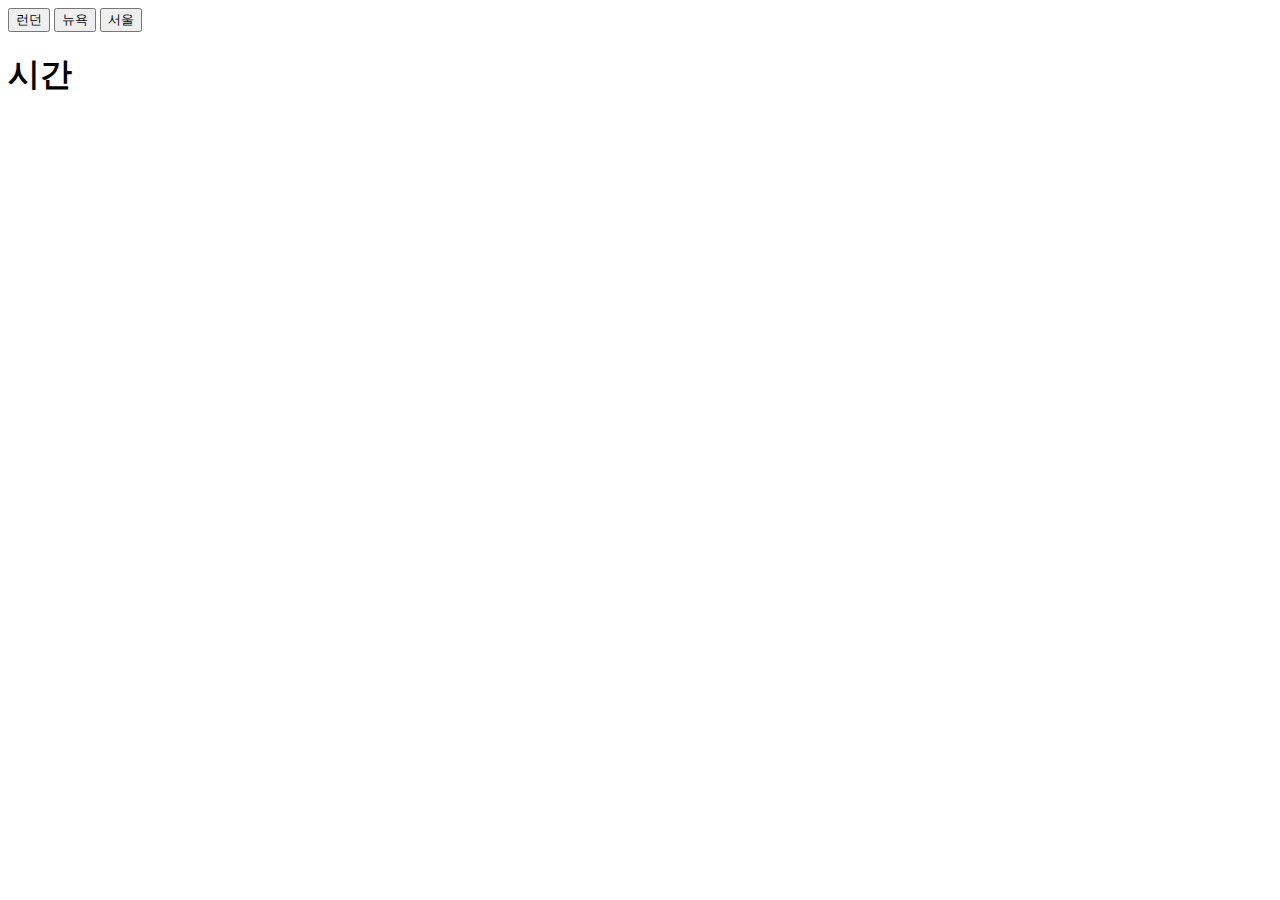
<file: class2/index.html>
<html>
    <head>
        <title>타이틀</title>
    </head>
    <body>
        <div>
            <!-- <button onclick="setCountryLondon()">런던</button>
            <button onclick="setCountryNewYork()">뉴욕</button>
            <button onclick="setCountrySeoul()">서울</button> -->
            <button id="london" onclick="setTime(event)">런던</button>
            <button id="newyork" onclick="setTime(event)">뉴욕</button>
            <button id="seoul" onclick="setTime(event)">서울</button>
        </div>
        <h1 id="time">시간</h1>
    </body>
    <script src="script.js"></script>
</html>
</file>
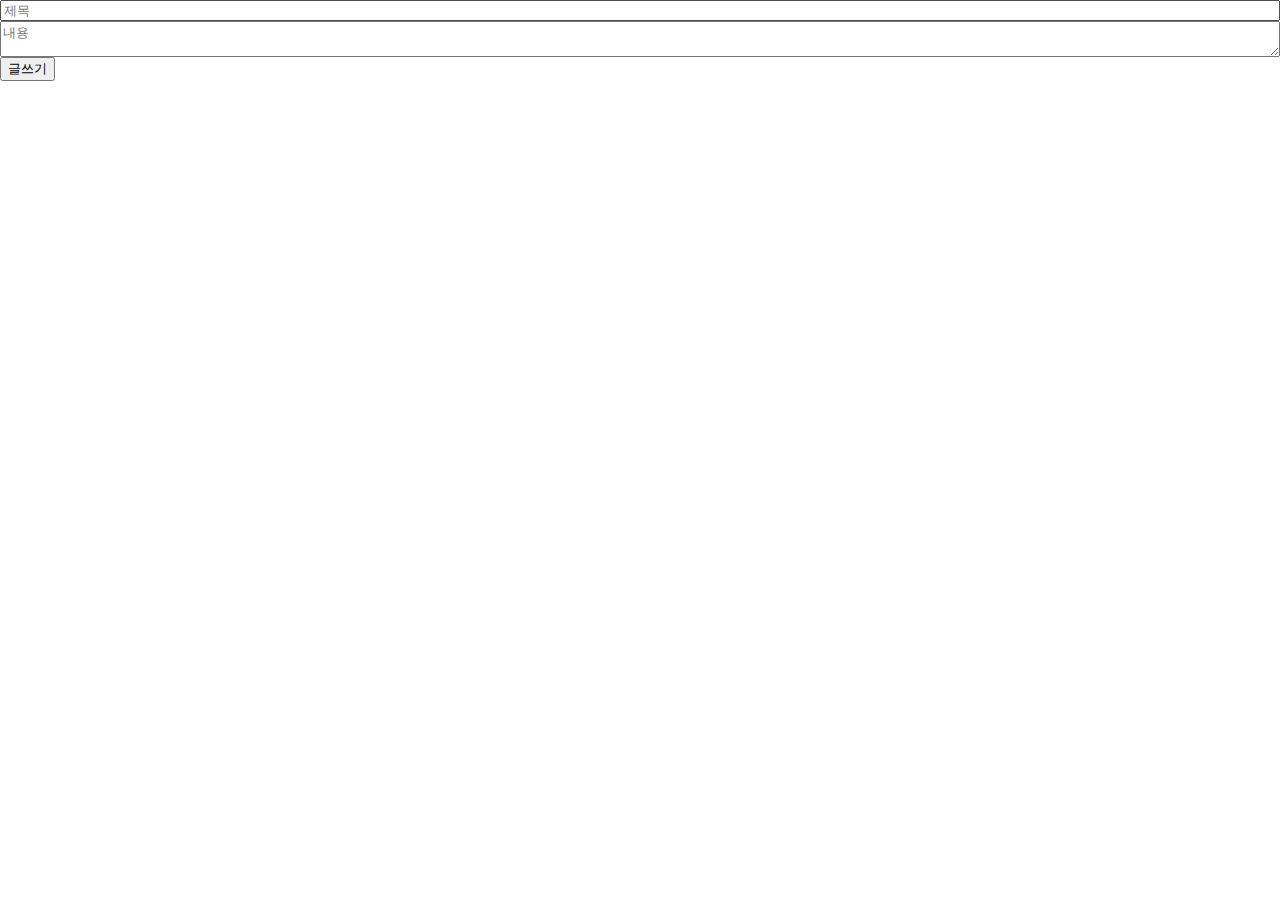
<file: class3/index.html>
<head>
    <link rel="stylesheet" href="style.css"/>
    <title>타이틀</title>
</head>
<body>
    <div style="display: flex; flex-direction: column;">
        <input id="title" placeholder="제목"/>
        <textarea id="body" placeholder="내용"></textarea>
    </div>
    <button>글쓰기</button>
</body>
<script src="script.js"></script>
</html>
<!-- <html>
    <head>
        <title>타이틀</title>
    </head>
    <body>
        <div>
            <button id="london" onclick="showInfo(event)">런던</button>
            <button id="newyork" onclick="showInfo(event)">뉴욕</button>
            <button id="seoul" onclick="showInfo(event)">서울</button>
        </div>
        <div id="country"></div>
    </body>
    <script src="script.js"></script>
</html> -->
</file>
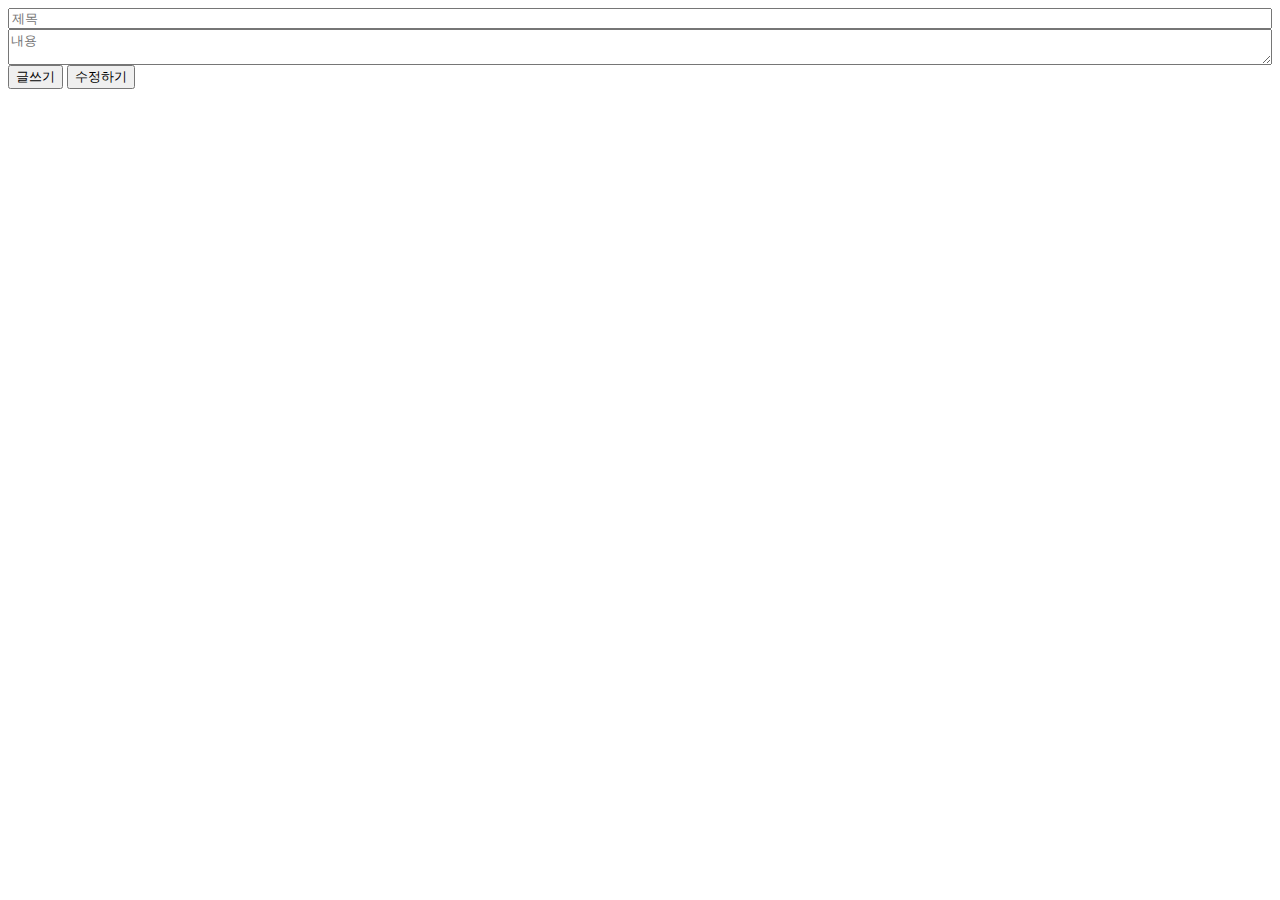
<file: class4/index.html>
<head>
    <title>타이틀</title>
</head>
<body>
    <div style="display: flex; flex-direction: column;">
        <input id="title" placeholder="제목"/>
        <textarea id="content" placeholder="내용"></textarea>
    </div>
    <button onclick="submitArticle()">글쓰기</button>
    <button onclick="modifyArticle()">수정하기</button>

</body>
<script src="script.js"></script>
</html>
</file>
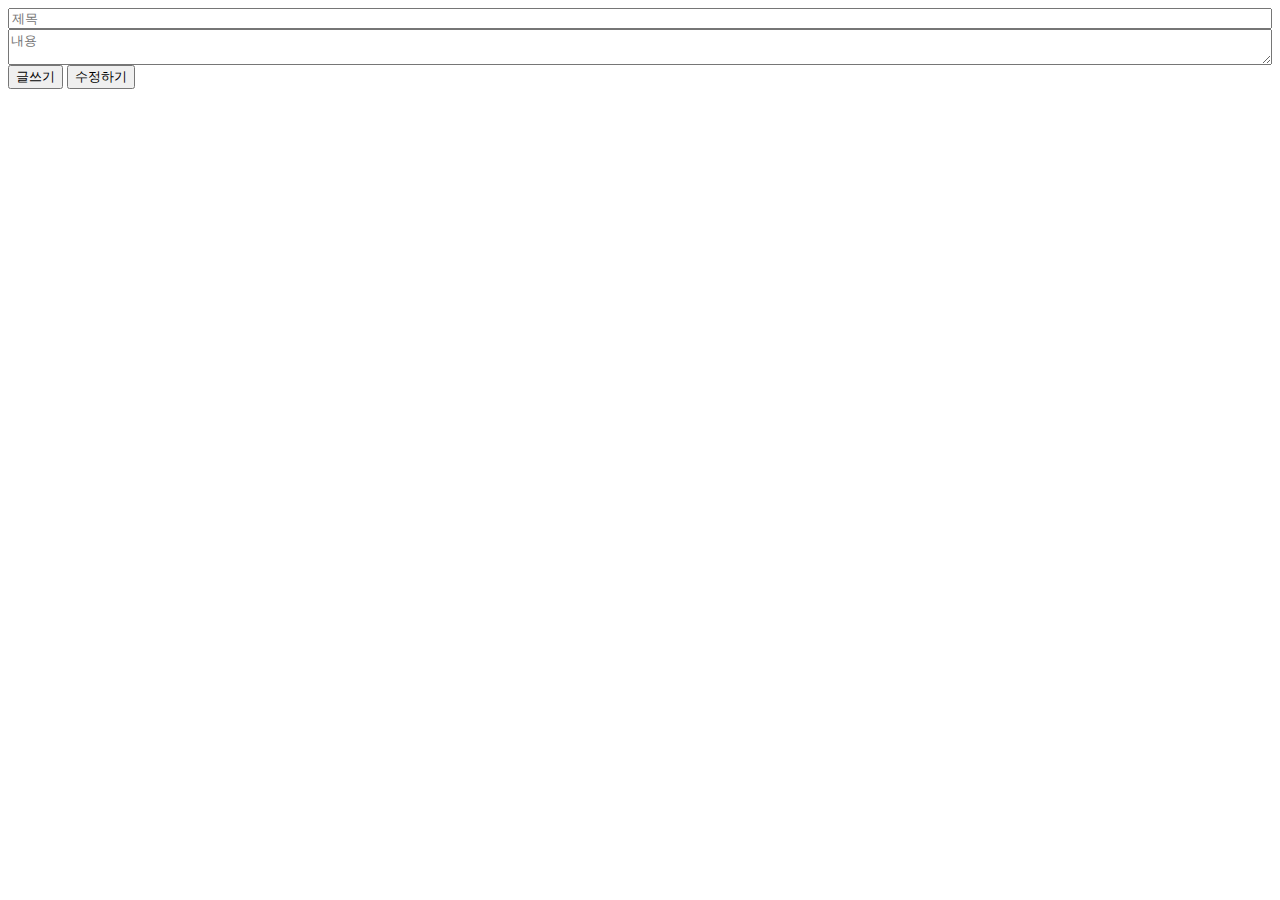
<file: class4/put.html>
<head>
    <title>타이틀</title>
</head>
<body>
    <div style="display: flex; flex-direction: column;">
        <input id="title" placeholder="제목"/>
        <textarea id="content" placeholder="내용"></textarea>
    </div>
    <button onclick="submitArticle()">글쓰기</button>
    <button onclick="modifyArticle()">수정하기</button>

</body>
<script src="put.js"></script>
</html>
</file>
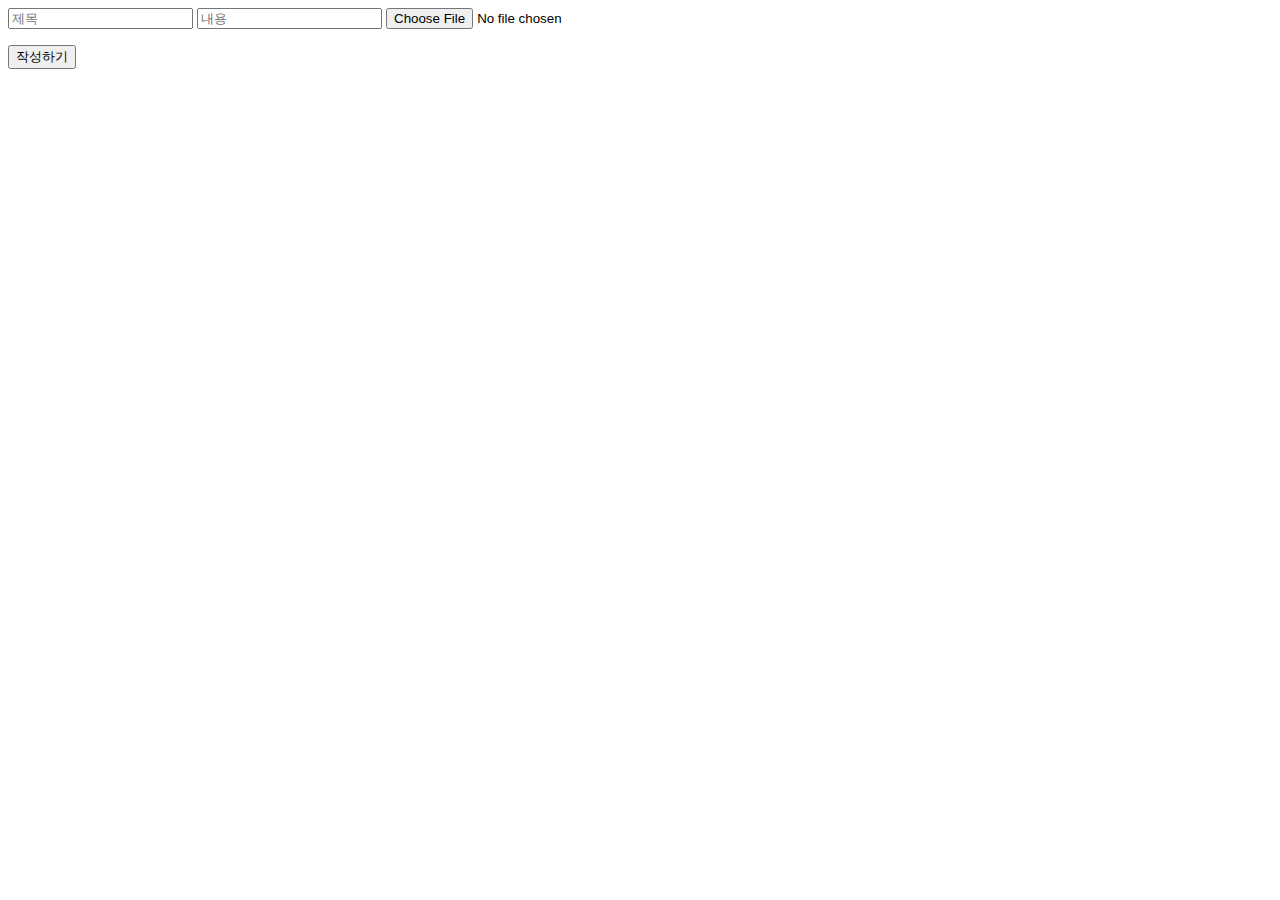
<file: class4/drf_frontend_auth/post.html>
<head>
    <title>타이틀</title>
</head>
<body>
    <form id="form">
        <input name="title" id="title" placeholder="제목"/>
        <input name="content" id="content" placeholder="내용"></textarea>
        <input type="file" name="image">
    </form>
    <button onclick="submitArticle()">작성하기</button>
</body>
<script src="post.js"></script>
</html>
</file>
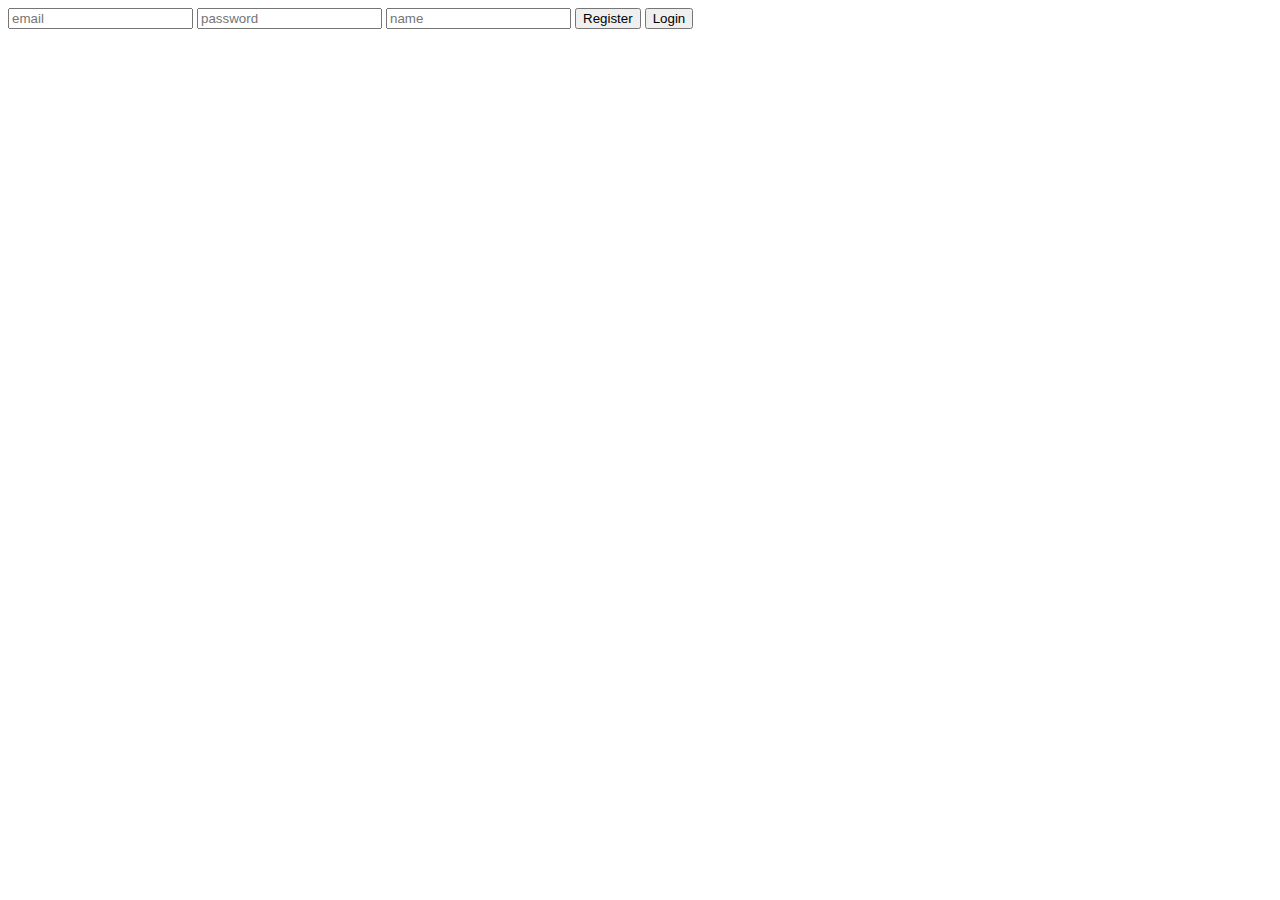
<file: class4/drf_frontend_auth/signup.html>
<head>
    <title>회원가입</title>
</head>
<body>
    <input id="id" placeholder="email">
    <input id="pw" placeholder="password" type="password">
    <input id="name" placeholder="name">
    <button onclick="submitRegister()">Register</button>
    <button onclick="submitLogin()">Login</button>
</body>
<script src="signup.js"></script>
</html>
</file>
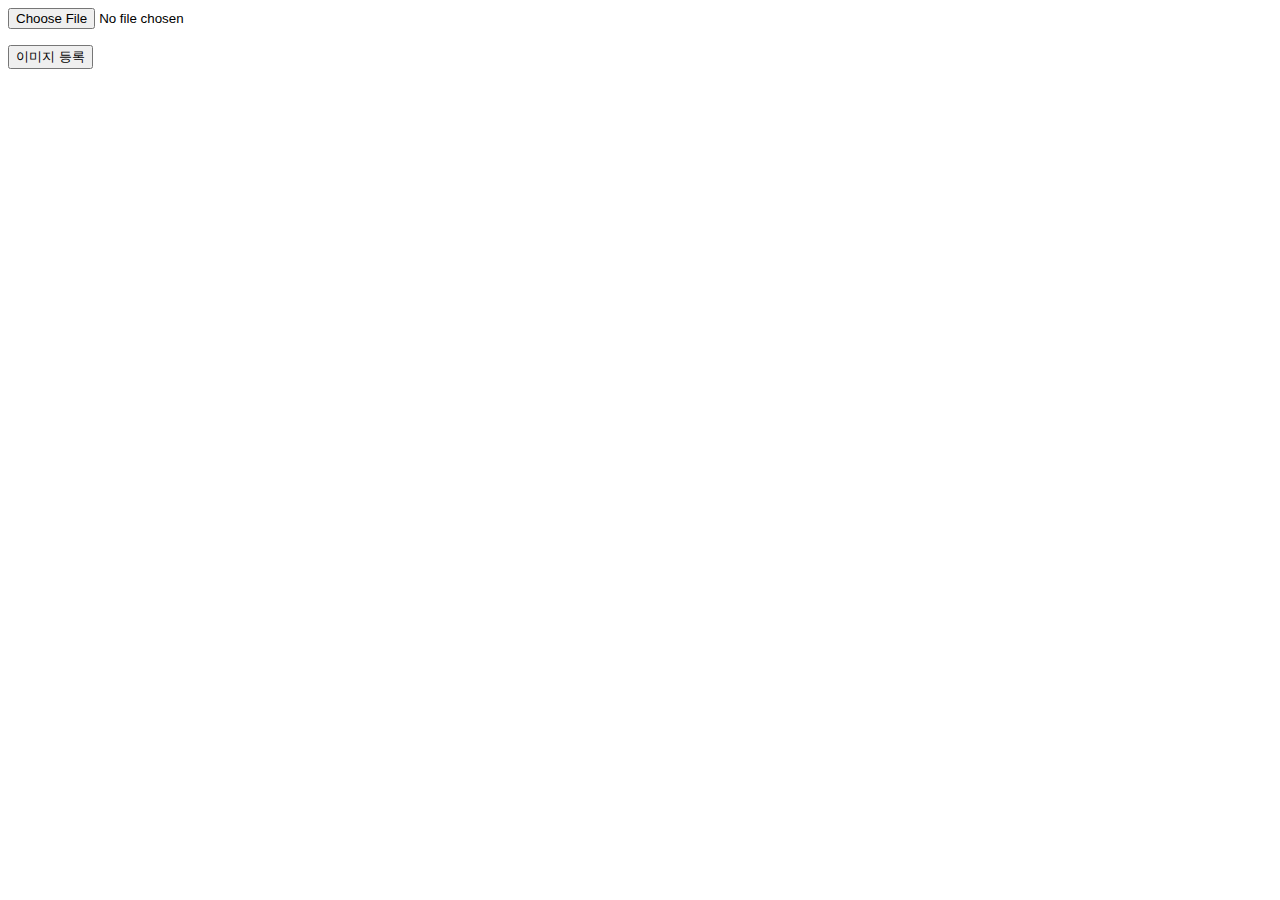
<file: class4/drf_frontend_fileonly/file.html>
<head>
    <title>타이틀</title>
</head>
<body>
    <form id="form">
        <input type="file" name="image">
    </form>
    <button onclick="submitImage()">이미지 등록</button>
</body>
<script src="file.js"></script>
</html>
</file>
<file: class3/style.css>
@keyframes fadein {
    from {opacity: 0;}
    to {opacity: 1;}
}

body {
    margin: 0;
}

#modal {
    width: 100vw;
    height: 100vh;
    position: absolute;
    display: none;
    justify-content: center;
    align-items: center;
    background-color: rgba(0, 0, 0, .5);
    animation: fadein 1s ease-in;
}

#item {
    width: 100px;
    height: 100px;
    background-color: lightblue;
    display: flex;
    justify-content: center;
    align-items: center;
    flex-direction: column;
}

.carousel {
    width: 100px;
    display: flex;
    overflow: auto; 
}

.carousel::-webkit-scrollbar {
    display: none;
}

.item {
    position: relative;
    width: 100px;
    flex: 0 0 auto;
    transition: transform 0.5s ease-out;
    cursor: pointer;
}

* {
    -webkit-touch-callout: none;
    -webkit-user-select: none;
    -khtml-user-select: none;
    -moz-user-select: none;
    -ms-user-select: none;
    user-select: none;
}
</file>
